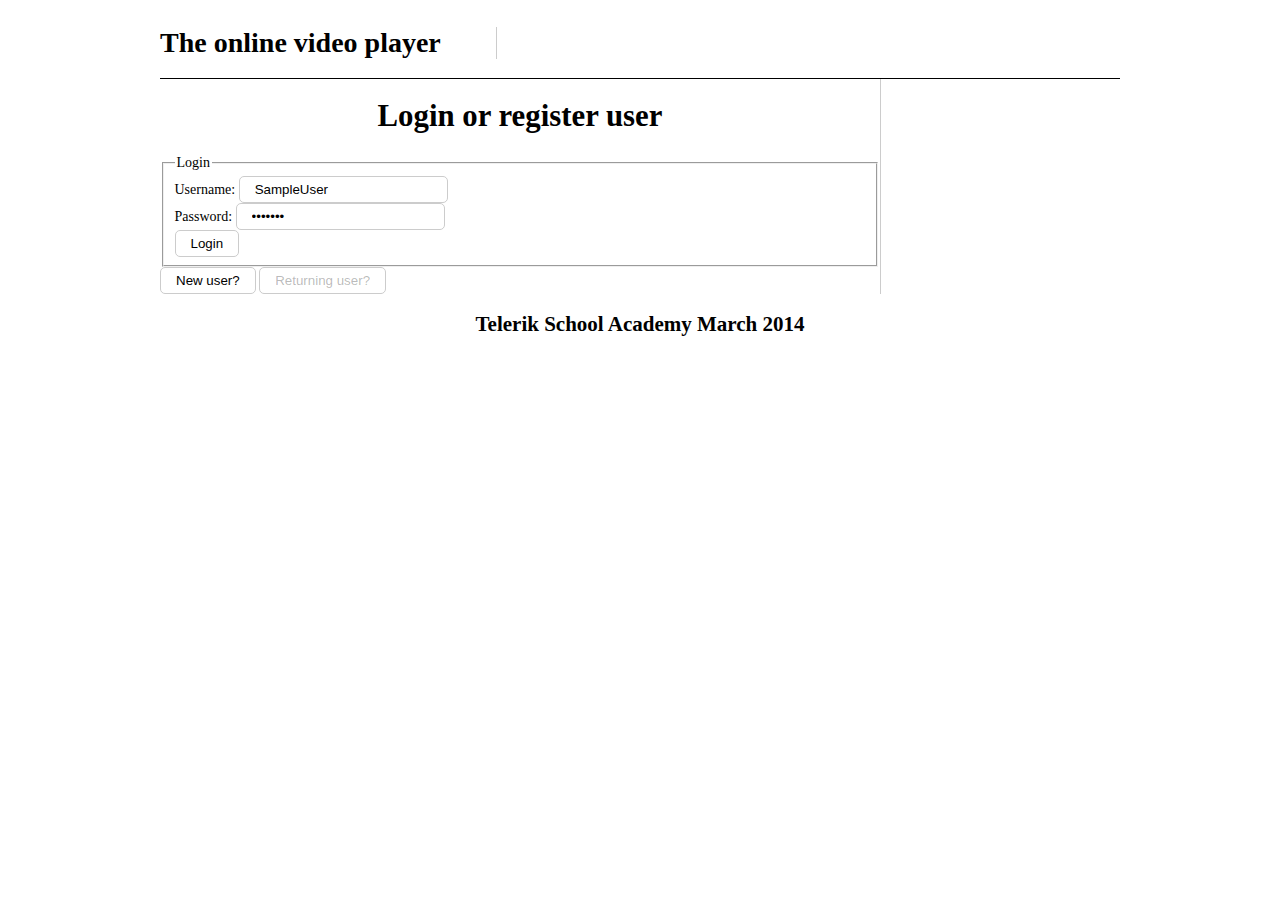
<file: index.html>
﻿<!doctype html>
<html lang="en">
<head>
	<meta charset="UTF-8">
	<title>Online Video Player</title>
	<style>	
		.external{
			font-weight: bold !important;
			text-decoration: underline !important;
		}
		.external:hover {
			text-decoration: none !important;
		}
		.clearfix {
		  zoom: 1;
		}
		.clearfix:after {
		  display: block;
		  height: 0;
		  clear: both;
		  content: '';
		}
		a {
		  color: black;
		  text-decoration: none;
		}
		a:hover {
		  text-decoration: underline;
		}
		ul {
		  list-style-type: none;
		}
		input {
		  display: inline-block;
		  padding: 5px 15px;
		  border: 1px solid #ccc;
		  border-radius: 5px;
		}
		.button {
		  display: inline-block;
		  margin: 0;
		  padding: 5px 15px;
		  border: 1px solid #ccc;
		  border-radius: 5px;
		  background: #fff;
		}
		.button:hover {
		  background: #ccc;
		}
		#root {
		  display: block;
		  width: 960px;
		  margin: 0 auto;
		  padding: 0;
		  font-size: 14px;
		}
		#app-header {
		  border-bottom: 1px solid black;
		  zoom: 1;
		}
		#app-header h1 {
		  display: inline-block;
		  width: 35%;
		  border-right: 1px solid #ccc;
		}
		#app-header:after {
		  display: block;
		  height: 0;
		  clear: both;
		  content: '';
		}
		#main-nav {
		  display: inline-block;
		  width: 60%;
		  text-align: right;
		}
		#main-nav ul {
		  margin: 0;
		  padding: 0;
		  list-style-type: none;
		}
		#main-nav .nav-item {
		  display: inline-block;
		  margin: 0;
		  padding: 5px 15px;
		  border: 1px solid #ccc;
		  border-radius: 5px;
		  background: #fff;
		  margin: 10px 0;
		  padding: 0;
		  font-size: 1.3em;
		}
		#main-nav .nav-item:hover {
		  background: #ccc;
		}
		#main-nav .nav-item:hover {
		  background: #ccc;
		}
		#main-nav .nav-item a {
		  display: inline-block;
		  padding: 5px 15px;
		}
		#page {
		  display: inline-block;
		  width: 75%;
		  border-right: 1px solid #ccc;
		}
		#page h1 {
		  font-size: 2.2em;
		  text-align: center;
		}
		#page .playlists-list {
		  text-aling: left;
		}
		#page .playlists-list .playlist-item strong {
		  font-size: 1.3em;
		}
		.playlists-list {
		  margin: 0;
		  padding: 0;
		  list-style-type: none;
		}
		#player,
		#player-playlist {
		  display: inline-block;
		}
		#player {
		  width: 450px;
		  float: left;
		}
		#player-playlist {
		  width: 200px;
		}
		#player-playlist li {
		  border-bottom: 1px solid #ccc;
		  padding-bottom: 5px;
		  margin-bottom: 10px;
		}
		#player-playlist li:last-of-type {
		  border: none;
		}
		#player-playlist li .button {
		  display: block;
		  text-align: center;
		}
		#playlists-widget {
		  display: inline-block;
		  width: 22%;
		  vertical-align: top;
		}
		#playlists-widget h1 {
		  text-align: center;
		}
		#playlists-widget .playlists-list {
		  margin: 0;
		  padding: 0;
		  list-style-type: none;
		}
		#btn-play {
		  display: block;
		  margin: 0 auto;
		  padding: 22px;
		  height: 35px;
		  background: #3EBDFF;
		  font-size: 1.9em;
		  text-align: center;
		  color: #fff;
		}
		#btn-play:hover {
		  text-decoration: none;
		  font-size: 2em;
		  font-weight: bold;
		  border-color: #fff;
		}
		#app-footer h2 {
		  text-align: center;
		}

</style>
</head>
<body>
	<div id="root"></div>
	<script src="scripts/vendor/jquery.js"></script>
	<script src="scripts/vendor/kendo.web.min.js"></script>
	<script src="scripts/vendor/everlive.all.min.js"></script>
	<script src="scripts/data/data-persister.js"></script>
	<script src="scripts/views/views-loader.js"></script>
	<script src="scripts/views/layout/layout.js"></script>
	<script src="scripts/views/nav/nav.js"></script>
	<script src="scripts/views/home/home.js"></script>
	<script src="scripts/views/playlists/playlists.js"></script>
	<script src="scripts/views/playlist/playlist.js"></script>
	<script src="scripts/views/player/player.js"></script>
	<script src="scripts/views/user/user.js"></script>
	<script src="scripts/app.js"></script>
	<script src='scripts/main.js'></script>

	<script id="playlist-item-template" type="text/x-kendo-template">
		<li class='playlist-item'>
			<a href="\#/playlists/#: Id #" class="button">View</a>
			<strong>#: Title #</strong>
		</li>
	</script>

	<script id="video-item-template" type="text/x-kendo-template">
		<li>
			<a href="\#/player/#= Playlist #/play/#= Id #" class="button">Play</a>
			<strong>#= Title #</strong>
		</li>
	</script>

	<script id="nav-item-template" type="text/x-kendo-template">
		<li class='nav-item' >
			<a href="#= url #">#= title #</a>
		</li>
	</script>
</body>
</html>
</file>
